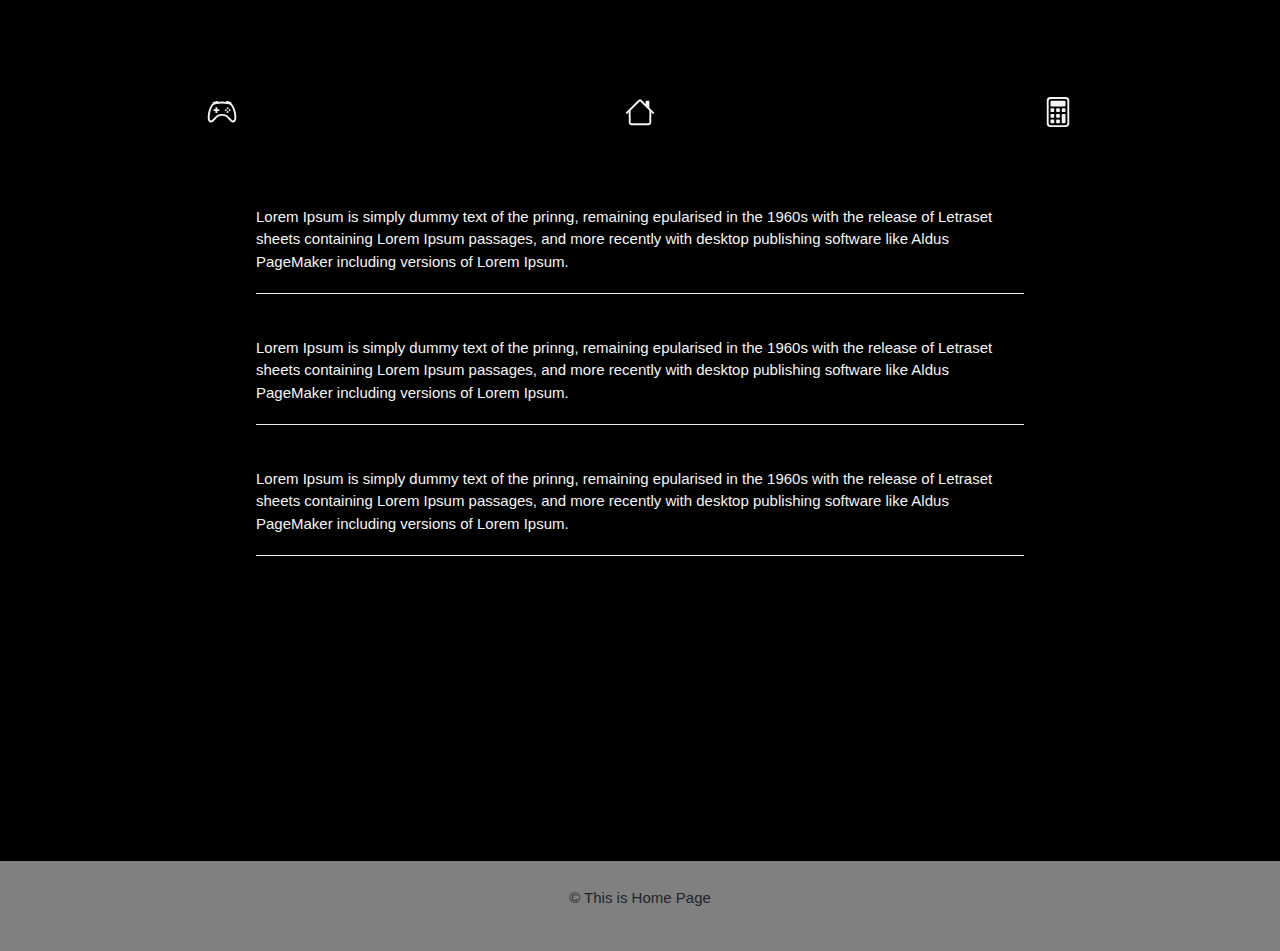
<file: web-homepage/index.html>
<!DOCTYPE html>

<html lang="en">
    <head>
        <meta charset="UTF-8"/>
        <link href="https://stackpath.bootstrapcdn.com/bootstrap/4.5.0/css/bootstrap.min.css" rel="stylesheet">
        <link href="styles.css" rel="stylesheet">
        <link rel="stylesheet" href="https://www.w3schools.com/w3css/4/w3.css">
        <script src="https://www.w3schools.com/lib/w3.js"></script>
        <title>This is Home Page</title>
    </head>
    <body>
        <header class="header">
            <nav class="navbar "style="text-atrgn:center; ">

                <div class="menu"><a class="a" href="game.html" ><svg width="2em" height="2em" viewBox="0 0 16 16" class="bi bi-controller" fill="currentColor" xmlns="http://www.w3.org/2000/svg">
  <path fill-rule="evenodd" d="M11.119 2.693c.904.19 1.75.495 2.235.98.407.408.779 1.05 1.094 1.772.32.733.599 1.591.805 2.466.206.875.34 1.78.364 2.606.024.815-.059 1.602-.328 2.21a1.42 1.42 0 0 1-1.445.83c-.636-.067-1.115-.394-1.513-.773a11.307 11.307 0 0 1-.739-.809c-.126-.147-.25-.291-.368-.422-.728-.804-1.597-1.527-3.224-1.527-1.627 0-2.496.723-3.224 1.527-.119.131-.242.275-.368.422-.243.283-.494.576-.739.81-.398.378-.877.705-1.513.772a1.42 1.42 0 0 1-1.445-.83c-.27-.608-.352-1.395-.329-2.21.024-.826.16-1.73.365-2.606.206-.875.486-1.733.805-2.466.315-.722.687-1.364 1.094-1.772.486-.485 1.331-.79 2.235-.98.932-.196 2.03-.292 3.119-.292 1.089 0 2.187.096 3.119.292zm-6.032.979c-.877.185-1.469.443-1.733.708-.276.276-.587.783-.885 1.465a13.748 13.748 0 0 0-.748 2.295 12.351 12.351 0 0 0-.339 2.406c-.022.755.062 1.368.243 1.776a.42.42 0 0 0 .426.24c.327-.034.61-.199.929-.502.212-.202.4-.423.615-.674.133-.156.276-.323.44-.505C4.861 9.97 5.978 9.026 8 9.026s3.139.943 3.965 1.855c.164.182.307.35.44.505.214.25.403.472.615.674.318.303.601.468.929.503a.42.42 0 0 0 .426-.241c.18-.408.265-1.02.243-1.776a12.354 12.354 0 0 0-.339-2.406 13.753 13.753 0 0 0-.748-2.295c-.298-.682-.61-1.19-.885-1.465-.264-.265-.856-.523-1.733-.708-.85-.179-1.877-.27-2.913-.27-1.036 0-2.063.091-2.913.27z"/>
  <path d="M11.5 6.026a.5.5 0 1 1-1 0 .5.5 0 0 1 1 0zm-1 1a.5.5 0 1 1-1 0 .5.5 0 0 1 1 0zm2 0a.5.5 0 1 1-1 0 .5.5 0 0 1 1 0zm-1 1a.5.5 0 1 1-1 0 .5.5 0 0 1 1 0zm-7-2.5h1v3h-1v-3z"/>
  <path d="M3.5 6.526h3v1h-3v-1zM3.051 3.26a.5.5 0 0 1 .354-.613l1.932-.518a.5.5 0 0 1 .258.966l-1.932.518a.5.5 0 0 1-.612-.354zm9.976 0a.5.5 0 0 0-.353-.613l-1.932-.518a.5.5 0 1 0-.259.966l1.932.518a.5.5 0 0 0 .612-.354z"/>
</svg></a></div>
                <div class="menu"><a class="a"href="index.html" ><svg width="2em" height="2em" viewBox="0 0 16 16" class="bi bi-house" fill="currentColor" xmlns="http://www.w3.org/2000/svg">
  <path fill-rule="evenodd" d="M2 13.5V7h1v6.5a.5.5 0 0 0 .5.5h9a.5.5 0 0 0 .5-.5V7h1v6.5a1.5 1.5 0 0 1-1.5 1.5h-9A1.5 1.5 0 0 1 2 13.5zm11-11V6l-2-2V2.5a.5.5 0 0 1 .5-.5h1a.5.5 0 0 1 .5.5z"/>
  <path fill-rule="evenodd" d="M7.293 1.5a1 1 0 0 1 1.414 0l6.647 6.646a.5.5 0 0 1-.708.708L8 2.207 1.354 8.854a.5.5 0 1 1-.708-.708L7.293 1.5z"/>
</svg></a></div>
                <div class="menu"><a class="a"href="calculator.html"><svg width="2em" height="2em" viewBox="0 0 16 16" class="bi bi-calculator-fill" fill="currentColor" xmlns="http://www.w3.org/2000/svg">
  <path fill-rule="evenodd" d="M12 1H4a1 1 0 0 0-1 1v12a1 1 0 0 0 1 1h8a1 1 0 0 0 1-1V2a1 1 0 0 0-1-1zM4 0a2 2 0 0 0-2 2v12a2 2 0 0 0 2 2h8a2 2 0 0 0 2-2V2a2 2 0 0 0-2-2H4z"/>
  <path d="M4 2.5a.5.5 0 0 1 .5-.5h7a.5.5 0 0 1 .5.5v2a.5.5 0 0 1-.5.5h-7a.5.5 0 0 1-.5-.5v-2zm0 4a.5.5 0 0 1 .5-.5h1a.5.5 0 0 1 .5.5v1a.5.5 0 0 1-.5.5h-1a.5.5 0 0 1-.5-.5v-1zm0 3a.5.5 0 0 1 .5-.5h1a.5.5 0 0 1 .5.5v1a.5.5 0 0 1-.5.5h-1a.5.5 0 0 1-.5-.5v-1zm0 3a.5.5 0 0 1 .5-.5h1a.5.5 0 0 1 .5.5v1a.5.5 0 0 1-.5.5h-1a.5.5 0 0 1-.5-.5v-1zm3-6a.5.5 0 0 1 .5-.5h1a.5.5 0 0 1 .5.5v1a.5.5 0 0 1-.5.5h-1a.5.5 0 0 1-.5-.5v-1zm0 3a.5.5 0 0 1 .5-.5h1a.5.5 0 0 1 .5.5v1a.5.5 0 0 1-.5.5h-1a.5.5 0 0 1-.5-.5v-1zm0 3a.5.5 0 0 1 .5-.5h1a.5.5 0 0 1 .5.5v1a.5.5 0 0 1-.5.5h-1a.5.5 0 0 1-.5-.5v-1zm3-6a.5.5 0 0 1 .5-.5h1a.5.5 0 0 1 .5.5v1a.5.5 0 0 1-.5.5h-1a.5.5 0 0 1-.5-.5v-1zm0 3a.5.5 0 0 1 .5-.5h1a.5.5 0 0 1 .5.5v4a.5.5 0 0 1-.5.5h-1a.5.5 0 0 1-.5-.5v-4z"/>
</svg> </a></div>

            </nav>

        </header><!--header-->






        <section style="width:60%; text-align:center padding:auto; margin: 2% auto;"class="section">
            <p style="margin:auto;color:whitesmoke">Lorem Ipsum is simply dummy text of the prinng, remaining epularised in the 1960s with the release of Letraset sheets containing Lorem Ipsum passages, and more recently with desktop publishing software like Aldus PageMaker including versions of Lorem Ipsum.</p>
               <hr>
               <br>
               <p style="margin:auto;color:whitesmoke">Lorem Ipsum is simply dummy text of the prinng, remaining epularised in the 1960s with the release of Letraset sheets containing Lorem Ipsum passages, and more recently with desktop publishing software like Aldus PageMaker including versions of Lorem Ipsum.</p>
               <hr>
               <br>
               <p style="margin:auto;color:whitesmoke">Lorem Ipsum is simply dummy text of the prinng, remaining epularised in the 1960s with the release of Letraset sheets containing Lorem Ipsum passages, and more recently with desktop publishing software like Aldus PageMaker including versions of Lorem Ipsum.</p>
               <hr>
               <br>

        </section><!--section-->



        <footer class="footer">
            © This is Home Page
        </footer><!--footer-->
    </body>
</html>
</file>
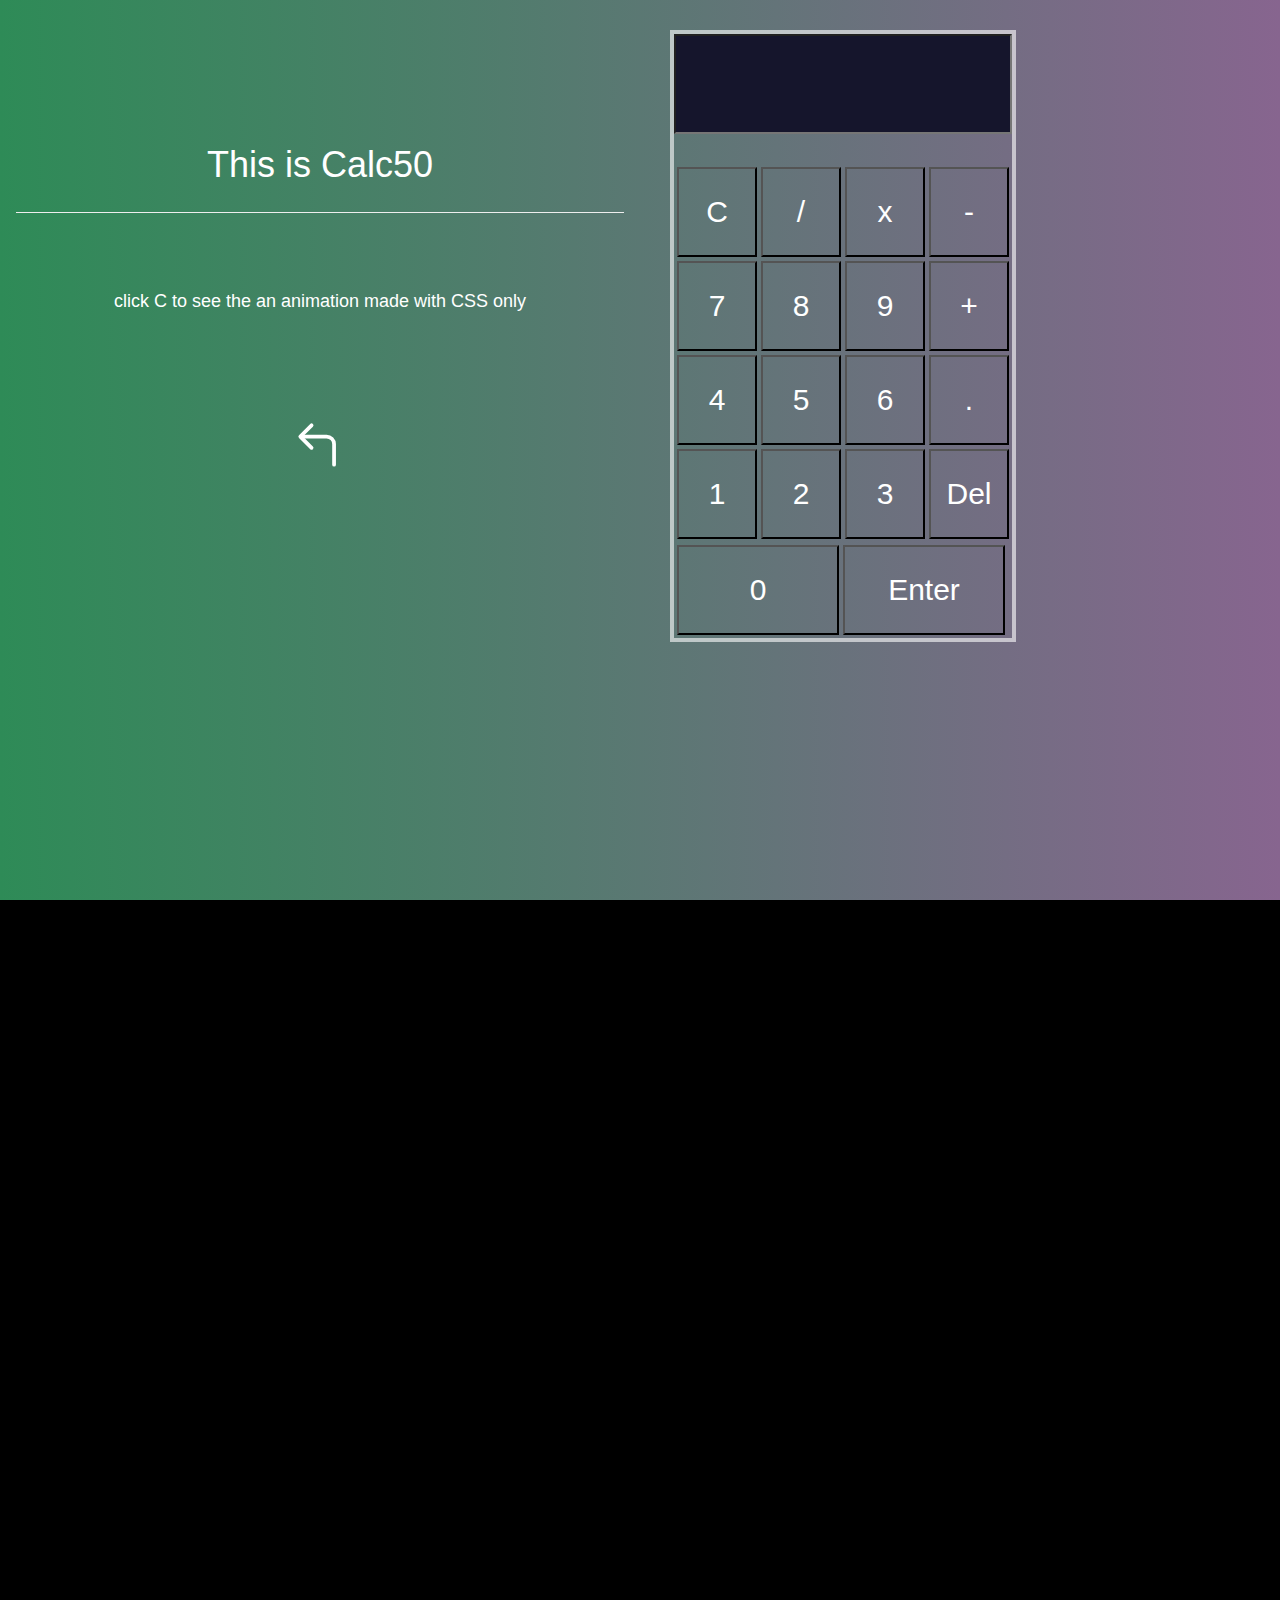
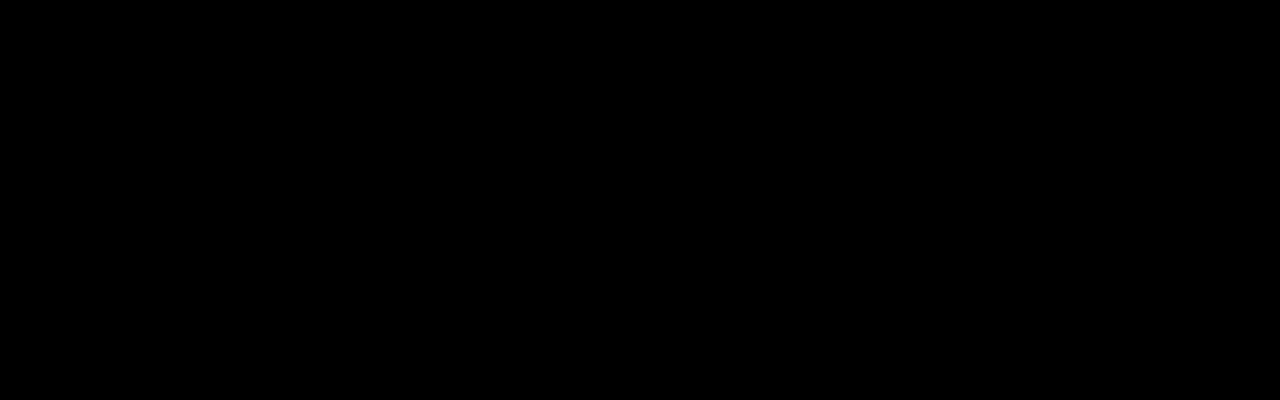
<file: web-homepage/calculator.html>
<html>
    <head>
        <title>Calculadora</title>
        <link href="styles.css" rel="stylesheet">
        <link href="https://fonts.googleapis.com/css2?family=Roboto&display=swap" rel="stylesheet">
        <link rel="stylesheet" href="https://www.w3schools.com/w3css/4/w3.css">
    </head>




    <body>
        <div id="paidacalculadora">


            <div class="calcesquerda">
                <div class="textocalculadora w3-container  w3-animate-right">
                    <h1>This is Calc50</h1>
                    <hr>
                    <br>
                    <br>
                    <h5>click C to see the an animation made with CSS only</h5>
                    <br>
                    <br>
                    <br>
                    <br>

                    <a href="index.html"><svg width="4em" height="4em" viewBox="0 0 16 16" class="bi bi-arrow-90deg-left" fill="currentColor" xmlns="http://www.w3.org/2000/svg">
  <path fill-rule="evenodd" d="M6.104 2.396a.5.5 0 0 1 0 .708L3.457 5.75l2.647 2.646a.5.5 0 1 1-.708.708l-3-3a.5.5 0 0 1 0-.708l3-3a.5.5 0 0 1 .708 0z"/>
  <path fill-rule="evenodd" d="M2.75 5.75a.5.5 0 0 1 .5-.5h6.5a2.5 2.5 0 0 1 2.5 2.5v5.5a.5.5 0 0 1-1 0v-5.5a1.5 1.5 0 0 0-1.5-1.5h-6.5a.5.5 0 0 1-.5-.5z"/>
</svg></a>
                </div><!--textocalculadora-->
                <div class="botaocalculadora w3-container  w3-animate-left">
                    <input type="hidden" class="btones" value="Change">
                </div>
            </div>
            <div class="maincalc">

            <div id="calculadora" >
                <form>
                    <input class="textview" id="textview">
                </form>
                <table class="tablecalc">
                    <tr>
                        <td><input class="button" type="button" onClick="clean()" value="C"/></td>
                        <td><input class="button" type="button" onClick="insert('/')" value="/"/></td>
                        <td><input class="button" type="button" onClick="insert('*')" value="x"/></td>
                        <td><input class="button" type="button" onClick="insert('-')" value="-"/></td>
                    </tr>
                    <tr>
                        <td><input class="button" type="button" onClick="insert(7)" value="7"/></td>
                        <td><input class="button" type="button" onClick="insert(8)" value="8"/></td>
                        <td><input class="button" type="button" onClick="insert(9)" value="9"/></td>
                        <td><input class="button" type="button" onClick="insert('+')" value="+"/></td>
                    </tr>
                    <tr>
                        <td><input class="button"type="button"  onClick="insert(4)" value="4"/></td>
                        <td><input class="button" type="button" onClick="insert(5)" value="5"/></td>
                        <td><input class="button" type="button" onClick="insert(6)" value="6"/></td>
                        <td><input class="button" type="button" onClick="insert('.')" value="."/></td>
                    </tr>
                    <tr>
                        <td><input class="button" type="button" onClick="insert(1)" value="1"/></td>
                        <td><input class="button" type="button" onClick="insert(2)" value="2"/></td>
                        <td><input class="button" type="button" onClick="insert(3)" value="3" /></td>
                        <td><input class="button" type="button" onClick="del()" value="Del"/></td>
                    </tr>

                </table>
                <table class="utimacalc">
                    <tr>
                        <td><input class="buttonzero" type="button" onClick="insert(0)" value="0"/></td>
                        <td><input class="buttonzero" type="button" onClick="equal()" value="Enter"/></td>

                    </tr>
                </table>



            </div><!--Calculadora-->

            </div><!--maincalc-->
        </div><!--paidacalculadora-->
        <script>

            const sleep = (milliseconds) => {
            return new Promise(resolve => setTimeout(resolve, milliseconds))
            }

            function insert(num){
                document.getElementById('textview').value = document.getElementById('textview').value+num;
            }


            function equal(){
                document.getElementById('textview').value = eval(document.getElementById('textview').value);
            }
            function clean(){
                document.getElementById('textview').value = "";
                sleep(40).then(() => {
                    document.getElementById('calculadora').style.background= "linear-gradient( to right, rgba(255,255,255,0.1), rgba(0,0,0,0)";
                })
                sleep(60).then(() => {
                    document.getElementById('calculadora').style.background= "linear-gradient( to right, rgba(255,255,255,0.2), rgba(0,0,0,0)";
                })
                sleep(120).then(() => {
                    document.getElementById('calculadora').style.background= "linear-gradient( to right, rgba(255,255,255,0.3), rgba(255,255,255,0.1)";
                })
                sleep(180).then(() => {
                    document.getElementById('calculadora').style.background= "linear-gradient(to right,  rgba(255,255,255,0.5), rgba(255,255,255,0.3)";
                })
                sleep(240).then(() => {
                    document.getElementById('calculadora').style.background= "linear-gradient( to right, rgba(255,255,255,0.7), rgba(255,255,255,0.5)";
                })
                sleep(300).then(() => {
                    document.getElementById('calculadora').style.background= "linear-gradient( to right, rgba(255,255,255,0.9), rgba(255,255,255,0.7)";
                })
                sleep(360).then(() => {
                    document.getElementById('calculadora').style.background= "linear-gradient(to right,  rgba(255,255,255,0.7), rgba(255,255,255,0.9)";
                })
                sleep(420).then(() => {
                    document.getElementById('calculadora').style.background= "linear-gradient(to right,  rgba(255,255,255,0.5), rgba(255,255,255,0.7)";
                })
                sleep(480).then(() => {
                    document.getElementById('calculadora').style.background= "linear-gradient(to right,  rgba(255,255,255,0.3), rgba(255,255,255,0.5)";
                })
                sleep(540).then(() => {
                    document.getElementById('calculadora').style.background= "linear-gradient(to right,  rgba(255,255,255,0.1), rgba(255,255,255,0.3)";
                })
                sleep(600).then(() => {
                    document.getElementById('calculadora').style.background= "linear-gradient(to right,  rgba(255,255,255,0.0), rgba(255,255,255,0.1)";
                })


            }
            function del(){
                var back = document.getElementById('textview').value;
                back.replace(back.lenght-1,"")
            }


            function press(e){
                if (e == 13){
                    return equal();

                }else if (e==8){
                    return del();
                }
            }


        </script>
    </body>
</html>
</file>
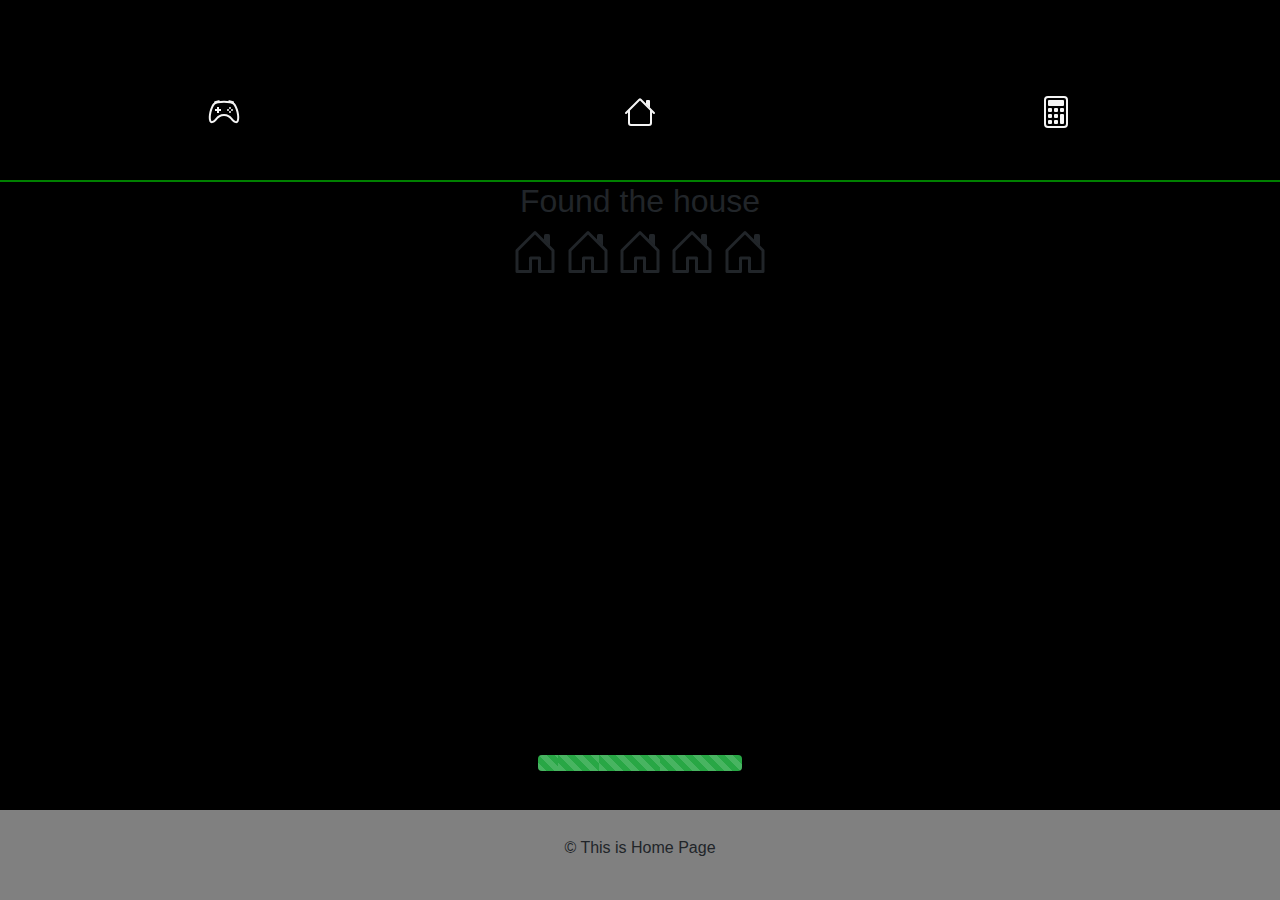
<file: web-homepage/game.html>
<!DOCTYPE html>

<html lang="en">
    <head>
        <meta charset="UTF-8"/>
        <link href="https://stackpath.bootstrapcdn.com/bootstrap/4.5.0/css/bootstrap.min.css" rel="stylesheet">
        <link href="styles.css" rel="stylesheet">
        <title>This is Game</title>
    </head>
    <body>
        <header class="header">
            <nav class="navbar "style="text-atrgn:center; ">

                <div class="menu"><a class="a" href="google.com" ><svg width="2em" height="2em" viewBox="0 0 16 16" class="bi bi-controller" fill="currentColor" xmlns="http://www.w3.org/2000/svg">
  <path fill-rule="evenodd" d="M11.119 2.693c.904.19 1.75.495 2.235.98.407.408.779 1.05 1.094 1.772.32.733.599 1.591.805 2.466.206.875.34 1.78.364 2.606.024.815-.059 1.602-.328 2.21a1.42 1.42 0 0 1-1.445.83c-.636-.067-1.115-.394-1.513-.773a11.307 11.307 0 0 1-.739-.809c-.126-.147-.25-.291-.368-.422-.728-.804-1.597-1.527-3.224-1.527-1.627 0-2.496.723-3.224 1.527-.119.131-.242.275-.368.422-.243.283-.494.576-.739.81-.398.378-.877.705-1.513.772a1.42 1.42 0 0 1-1.445-.83c-.27-.608-.352-1.395-.329-2.21.024-.826.16-1.73.365-2.606.206-.875.486-1.733.805-2.466.315-.722.687-1.364 1.094-1.772.486-.485 1.331-.79 2.235-.98.932-.196 2.03-.292 3.119-.292 1.089 0 2.187.096 3.119.292zm-6.032.979c-.877.185-1.469.443-1.733.708-.276.276-.587.783-.885 1.465a13.748 13.748 0 0 0-.748 2.295 12.351 12.351 0 0 0-.339 2.406c-.022.755.062 1.368.243 1.776a.42.42 0 0 0 .426.24c.327-.034.61-.199.929-.502.212-.202.4-.423.615-.674.133-.156.276-.323.44-.505C4.861 9.97 5.978 9.026 8 9.026s3.139.943 3.965 1.855c.164.182.307.35.44.505.214.25.403.472.615.674.318.303.601.468.929.503a.42.42 0 0 0 .426-.241c.18-.408.265-1.02.243-1.776a12.354 12.354 0 0 0-.339-2.406 13.753 13.753 0 0 0-.748-2.295c-.298-.682-.61-1.19-.885-1.465-.264-.265-.856-.523-1.733-.708-.85-.179-1.877-.27-2.913-.27-1.036 0-2.063.091-2.913.27z"/>
  <path d="M11.5 6.026a.5.5 0 1 1-1 0 .5.5 0 0 1 1 0zm-1 1a.5.5 0 1 1-1 0 .5.5 0 0 1 1 0zm2 0a.5.5 0 1 1-1 0 .5.5 0 0 1 1 0zm-1 1a.5.5 0 1 1-1 0 .5.5 0 0 1 1 0zm-7-2.5h1v3h-1v-3z"/>
  <path d="M3.5 6.526h3v1h-3v-1zM3.051 3.26a.5.5 0 0 1 .354-.613l1.932-.518a.5.5 0 0 1 .258.966l-1.932.518a.5.5 0 0 1-.612-.354zm9.976 0a.5.5 0 0 0-.353-.613l-1.932-.518a.5.5 0 1 0-.259.966l1.932.518a.5.5 0 0 0 .612-.354z"/>
</svg></a></div>
                <div class="menu"><a class="a"  href="finalpage.html" ><svg width="2em" height="2em" viewBox="0 0 16 16" class="bi bi-house" fill="currentColor" xmlns="http://www.w3.org/2000/svg">
  <path fill-rule="evenodd" d="M2 13.5V7h1v6.5a.5.5 0 0 0 .5.5h9a.5.5 0 0 0 .5-.5V7h1v6.5a1.5 1.5 0 0 1-1.5 1.5h-9A1.5 1.5 0 0 1 2 13.5zm11-11V6l-2-2V2.5a.5.5 0 0 1 .5-.5h1a.5.5 0 0 1 .5.5z"/>
  <path fill-rule="evenodd" d="M7.293 1.5a1 1 0 0 1 1.414 0l6.647 6.646a.5.5 0 0 1-.708.708L8 2.207 1.354 8.854a.5.5 0 1 1-.708-.708L7.293 1.5z"/>
</svg></a></div>
                <div class="menu"><a class="a"href="calculator.html"><svg width="2em" height="2em" viewBox="0 0 16 16" class="bi bi-calculator-fill" fill="currentColor" xmlns="http://www.w3.org/2000/svg">
  <path fill-rule="evenodd" d="M12 1H4a1 1 0 0 0-1 1v12a1 1 0 0 0 1 1h8a1 1 0 0 0 1-1V2a1 1 0 0 0-1-1zM4 0a2 2 0 0 0-2 2v12a2 2 0 0 0 2 2h8a2 2 0 0 0 2-2V2a2 2 0 0 0-2-2H4z"/>
  <path d="M4 2.5a.5.5 0 0 1 .5-.5h7a.5.5 0 0 1 .5.5v2a.5.5 0 0 1-.5.5h-7a.5.5 0 0 1-.5-.5v-2zm0 4a.5.5 0 0 1 .5-.5h1a.5.5 0 0 1 .5.5v1a.5.5 0 0 1-.5.5h-1a.5.5 0 0 1-.5-.5v-1zm0 3a.5.5 0 0 1 .5-.5h1a.5.5 0 0 1 .5.5v1a.5.5 0 0 1-.5.5h-1a.5.5 0 0 1-.5-.5v-1zm0 3a.5.5 0 0 1 .5-.5h1a.5.5 0 0 1 .5.5v1a.5.5 0 0 1-.5.5h-1a.5.5 0 0 1-.5-.5v-1zm3-6a.5.5 0 0 1 .5-.5h1a.5.5 0 0 1 .5.5v1a.5.5 0 0 1-.5.5h-1a.5.5 0 0 1-.5-.5v-1zm0 3a.5.5 0 0 1 .5-.5h1a.5.5 0 0 1 .5.5v1a.5.5 0 0 1-.5.5h-1a.5.5 0 0 1-.5-.5v-1zm0 3a.5.5 0 0 1 .5-.5h1a.5.5 0 0 1 .5.5v1a.5.5 0 0 1-.5.5h-1a.5.5 0 0 1-.5-.5v-1zm3-6a.5.5 0 0 1 .5-.5h1a.5.5 0 0 1 .5.5v1a.5.5 0 0 1-.5.5h-1a.5.5 0 0 1-.5-.5v-1zm0 3a.5.5 0 0 1 .5-.5h1a.5.5 0 0 1 .5.5v4a.5.5 0 0 1-.5.5h-1a.5.5 0 0 1-.5-.5v-4z"/>
</svg> </a></div>

            </nav>
        </header><!--header-->
        <section class="game_section">
            <h2 style="text-align:center">Found the house</h2>
            <div class="game" >





            <td class="table" style="text-align:center">
                <tr><svg width="3em" height="3em" viewBox="0 0 16 16" class="bi bi-house-door" fill="currentColor" xmlns="http://www.w3.org/2000/svg">
  <path fill-rule="evenodd" d="M7.646 1.146a.5.5 0 0 1 .708 0l6 6a.5.5 0 0 1 .146.354v7a.5.5 0 0 1-.5.5H9.5a.5.5 0 0 1-.5-.5v-4H7v4a.5.5 0 0 1-.5.5H2a.5.5 0 0 1-.5-.5v-7a.5.5 0 0 1 .146-.354l6-6zM2.5 7.707V14H6v-4a.5.5 0 0 1 .5-.5h3a.5.5 0 0 1 .5.5v4h3.5V7.707L8 2.207l-5.5 5.5z"/>
  <path fill-rule="evenodd" d="M13 2.5V6l-2-2V2.5a.5.5 0 0 1 .5-.5h1a.5.5 0 0 1 .5.5z"/>
</svg></tr>
                <tr><svg width="3em" height="3em" viewBox="0 0 16 16" class="bi bi-house-door" fill="currentColor" xmlns="http://www.w3.org/2000/svg">
  <path fill-rule="evenodd" d="M7.646 1.146a.5.5 0 0 1 .708 0l6 6a.5.5 0 0 1 .146.354v7a.5.5 0 0 1-.5.5H9.5a.5.5 0 0 1-.5-.5v-4H7v4a.5.5 0 0 1-.5.5H2a.5.5 0 0 1-.5-.5v-7a.5.5 0 0 1 .146-.354l6-6zM2.5 7.707V14H6v-4a.5.5 0 0 1 .5-.5h3a.5.5 0 0 1 .5.5v4h3.5V7.707L8 2.207l-5.5 5.5z"/>
  <path fill-rule="evenodd" d="M13 2.5V6l-2-2V2.5a.5.5 0 0 1 .5-.5h1a.5.5 0 0 1 .5.5z"/>
</svg></tr>
                <tr><svg width="3em" height="3em" viewBox="0 0 16 16" class="bi bi-house-door" fill="currentColor" xmlns="http://www.w3.org/2000/svg">
  <path fill-rule="evenodd" d="M7.646 1.146a.5.5 0 0 1 .708 0l6 6a.5.5 0 0 1 .146.354v7a.5.5 0 0 1-.5.5H9.5a.5.5 0 0 1-.5-.5v-4H7v4a.5.5 0 0 1-.5.5H2a.5.5 0 0 1-.5-.5v-7a.5.5 0 0 1 .146-.354l6-6zM2.5 7.707V14H6v-4a.5.5 0 0 1 .5-.5h3a.5.5 0 0 1 .5.5v4h3.5V7.707L8 2.207l-5.5 5.5z"/>
  <path fill-rule="evenodd" d="M13 2.5V6l-2-2V2.5a.5.5 0 0 1 .5-.5h1a.5.5 0 0 1 .5.5z"/>
</svg></tr>
                <tr><svg width="3em" height="3em" viewBox="0 0 16 16" class="bi bi-house-door" fill="currentColor" xmlns="http://www.w3.org/2000/svg">
  <path fill-rule="evenodd" d="M7.646 1.146a.5.5 0 0 1 .708 0l6 6a.5.5 0 0 1 .146.354v7a.5.5 0 0 1-.5.5H9.5a.5.5 0 0 1-.5-.5v-4H7v4a.5.5 0 0 1-.5.5H2a.5.5 0 0 1-.5-.5v-7a.5.5 0 0 1 .146-.354l6-6zM2.5 7.707V14H6v-4a.5.5 0 0 1 .5-.5h3a.5.5 0 0 1 .5.5v4h3.5V7.707L8 2.207l-5.5 5.5z"/>
  <path fill-rule="evenodd" d="M13 2.5V6l-2-2V2.5a.5.5 0 0 1 .5-.5h1a.5.5 0 0 1 .5.5z"/>
</svg></tr>
                <tr><svg width="3em" height="3em" viewBox="0 0 16 16" class="bi bi-house-door" fill="currentColor" xmlns="http://www.w3.org/2000/svg">
  <path fill-rule="evenodd" d="M7.646 1.146a.5.5 0 0 1 .708 0l6 6a.5.5 0 0 1 .146.354v7a.5.5 0 0 1-.5.5H9.5a.5.5 0 0 1-.5-.5v-4H7v4a.5.5 0 0 1-.5.5H2a.5.5 0 0 1-.5-.5v-7a.5.5 0 0 1 .146-.354l6-6zM2.5 7.707V14H6v-4a.5.5 0 0 1 .5-.5h3a.5.5 0 0 1 .5.5v4h3.5V7.707L8 2.207l-5.5 5.5z"/>
  <path fill-rule="evenodd" d="M13 2.5V6l-2-2V2.5a.5.5 0 0 1 .5-.5h1a.5.5 0 0 1 .5.5z"/>
</svg></tr>
            </td>


            </div>
            <div id="parabens">
                <img url="https://www.google.com/url?sa=i&url=https%3A%2F%2Fwww.shutterstock.com%2Fpt%2Fvideo%2Fclip-34233733-videogame-you-win-text-on-old-computer&psig=AOvVaw1zCRjVbA2yhAJJcsz97JOy&ust=1597451527913000&source=images&cd=vfe&ved=0CAIQjRxqFwoTCLCwqOm4mesCFQAAAAAdAAAAABAD"/>
            </div>
















            <div class="progress">
                <div class="progress">
                     <div class="progress-bar progress-bar-striped progress-bar-animated bg-success one" role="progressbar" aria-valuenow="100" aria-valuemin="0" aria-valuemax="100" style="width: 25%"></div>
                    <div class="progress-bar progress-bar-striped progress-bar-animated bg-success two" role="progressbar" aria-valuenow="100" aria-valuemin="0" aria-valuemax="100" style="width: 50%"></div>
                    <div class="progress-bar progress-bar-striped progress-bar-animated bg-success three" role="progressbar" aria-valuenow="100" aria-valuemin="0" aria-valuemax="100" style="width: 75%"></div>
                    <div class="progress-bar progress-bar-striped progress-bar-animated bg-success four" role="progressbar" aria-valuenow="100" aria-valuemin="0" aria-valuemax="100" style="width: 100%"></div>
                </div>
            </div>
        </section><!--game_section-->
        <footer class="footer">
            © This is Home Page
        </footer><!--footer-->
    </body>
</html>
</file>
<file: web-homepage/styles.css>
.html, body{
    padding:0;
    margin:0;
    background-color:black;

}
.header{
    width:100%;
    height:20vh;
    background-color:black;
    align-content:center;
    text-align:center;
    font-size:100%;

}

.navbar{

    /*background-color:red;*/
    align-content:center;
    width:70%;
    padding-top:4%;
    margin:auto;


}
.menu{
    color:whitesmoke;
    text-decoration:none;


}

.a{
    text-decoration:none;
    color:whitesmoke;
}

.a:hover{
    color:blue;
}


.section{
    width:100%;
    height:70vh;
    background-color:black;
}

.game_section{
    background-color:black;
    height:70vh;
    width:100%;
    border-top:solid 2px green;



}
.game{
    height:80%;
    width:100%;
    background-color:black;
    text-align:center;

}
.progress{
    width:40%;
    margin:auto;
    background-color:black;


}

.footer{
    width:100%;
    height:10vh;
    background-color:gray;
    margin-bottom:0;
    text-align:center;
    padding:2%;

}
.pointer{
    cursor:pointer;
}
#parabens{
    width:400px;
}

.this{
    height:200px;
}
/* calculator */

/*CALCULADORA*/
.button{
    cursor:pointer;
    background:rgba(110,110,110,0);
    font-size:100%;
    /*border:  1px solid rgb(255, 255, 255);*/
    border: default 20px;
    color:white;
    display:inline-block;
    width:80px;
    height:90px;
    text-align:center;
}
.button:hover{
    background-color:rgb(175, 106, 106);
}
#calculadora{

    display:inline-block;
    font-size:30px;
    border: 4px solid rgba(255,255,255,0.6);
    margin:30px;
}
.maincalc{
    width:40%;
    background-color:rgba(110,110,110,0);
    align-items:center;
    height: 2000px;
    float:left;
    font-family: 'Montserrat', sans-serif;
}
#textview{
    height:100px;
    padding:5px;
    font-size:20px;
    width:100%;
    background-color:transparent;
    background-color:rgb(21, 21, 44);

    color:white;
    text-align:center;
}
.tablecalc{
    font-size:30px;
}
.buttonzero{
    cursor:pointer;
    background:rgba(110,110,110,0);
    font-size:100%;
    /*border:  1px solid rgb(255, 255, 255);*/
    border: default 20px;
    color:white;
    display:inline-block;
    font-size:30px;
    width:162px;
    height:90px;
    text-align:center;



}
.buttonzero:hover{
    background-color:rgb(175, 106, 106);
}

.calcesquerda{
    background-color:rgba(110,110,110,0);
    width:50%;
    float:left;
    display:inline-block;
    text-align:center;
    color:white;
    font-family: 'Montserrat', sans-serif;

}
.textocalculadora{
    margin:20% auto;
}
.btones{
    height:10%;
    width:30%;
    border-radius:10px;
    border:none;
    background-color:rgba(102, 95, 173, 0.8);
    font-size:22px;
    color:white;
    cursor: pointer;
    transition:2s;


}
.btones:hover{
    background:linear-gradient(to right, rgb(175, 106, 106),rgba(102, 95, 173, 0.8) );

}
#paidacalculadora{
    background:linear-gradient(to right, seagreen, rgb(135, 101, 143));
    height:100vh;
    width:100%;
}
/*Jogo Calculadora*/
#paidojogo{
    background:linear-gradient(to bottom, rgb(71, 71, 87), rgb(47, 47, 73));
    height:100vh;
    width:100%;
}

.esquerdajogo{
    width:33.33%;
    height:100vh;

    float:left;
    text-align:center;

}
.meiojogo{
    width:33.33%;
    height:100vh;
    float:left;
    padding-top:150px;

}
.tablegame{
    font-size:30px;
}

.direitajogo{
    width:33.33%;
    height:100vh;

    float:left;
}

#textview2{
    background-color:rgb(153, 47, 47);
    color:white;
    font-size:60px;
    width:50%;
    border:none;
    justify-content:center;
    margin-top:300px;
    text-align:center;
}
.buttonstart{
    background-color:rgb(153, 63, 63);
    color:white;
    font-size:60px;
    width:50%;
    border:none;
    justify-content:center;
    position:relative;
    top:-100px;
    text-align:center;
    position:relative;
    left:50px;
    border-radius:10px;
    cursor:pointer;
}
#textview3{
    background-color:rgba(110,110,110,0);
    color:white;
    font-size:60px;
    width:50%;
    border:none;
    justify-content:center;
    margin-top:300px;
    text-align:center;
}
</file>
